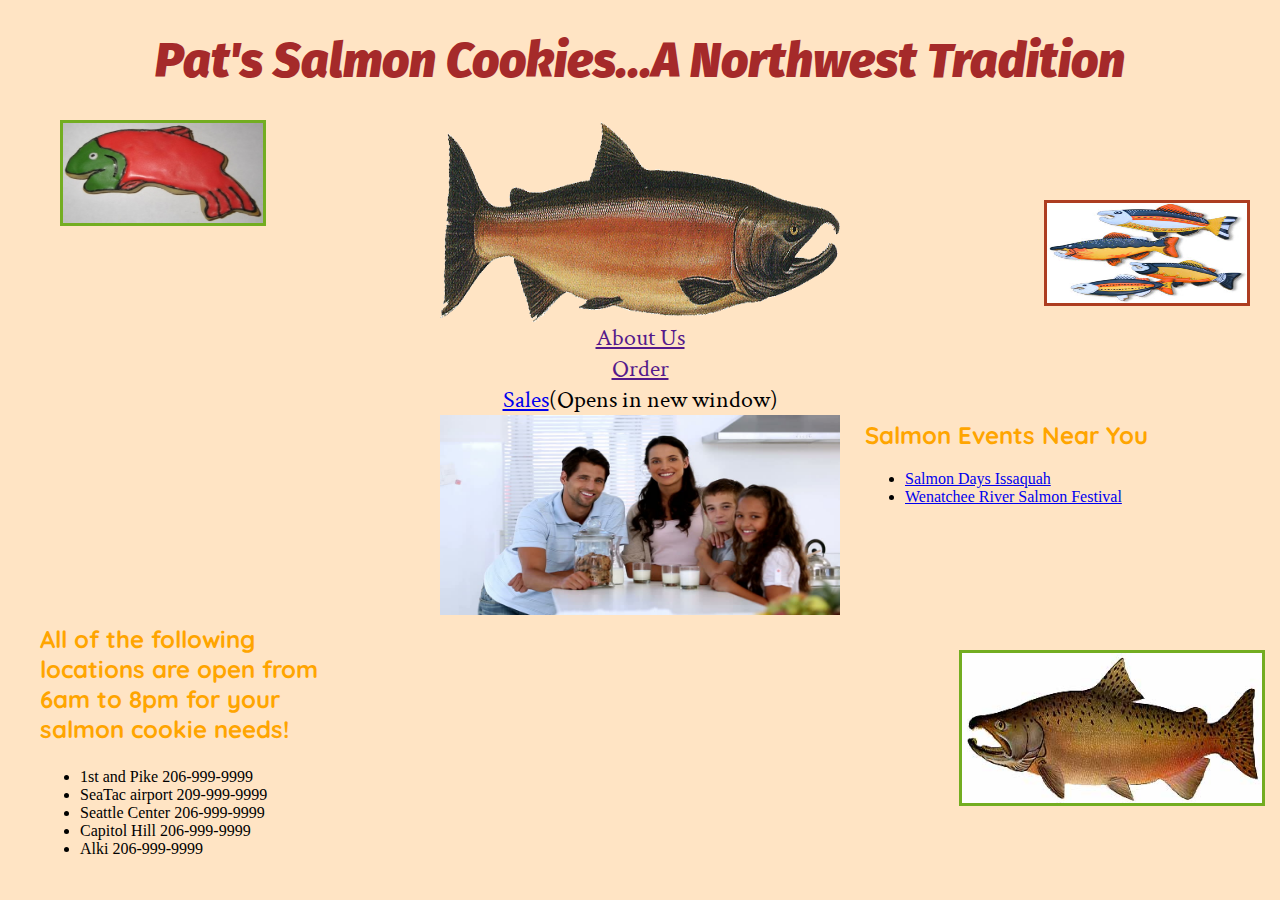
<file: index.html>
<!DOCTYPE html>
<html></html>

<head>
  <title>Cookie Stand Project</title>
  <link rel="stylesheet" href="css/style.css" />
  <link href="https://fonts.googleapis.com/css?family=Crimson+Text|Fira+Sans|Quicksand" rel="stylesheet">

</head>

<body>
  <div id="header">
    <h1><strong>Pat's Salmon Cookies...A Northwest Tradition</strong></h1>
    
  </div>

  

  
 
  <div>
    <img class="salmon-pic" src="img/salmon.png">
  </div>
  <div id="nav">
   
      <div><a href="">About Us</a></div>
      <div><a href="">Order</a></div>
      <div><a href="sales.html" target="_blank">Sales</a>(Opens in new window)</div>
    
   <div class="textandimage">
     
     <img class="cookie-pic" src="img/frostedcookie.jpg">
     <img class="uglyfish-pic" src="img/fish.jpg">
     <img class="family-pic" src="img/family.jpg">
     <img class="chinook-pic" src="img/chinook.jpg">
     <img class="cutter-pic" src="img/cutter.jpg">



   </div>


   </div>

  </div>
    <script src="app.js"></script>
    <div id="content">
        <h2>Salmon Events Near You</h2>
        <ul>
          <li>
            <a href='https://www.salmondays.org/'>Salmon Days Issaquah</a>
          </li>
          <li>
            <a href='http://salmonhomecoming.org/'>Wenatchee River Salmon Festival</a>
          </li>
         
        </ul>
      </div>
    <div id="locations">
      <h3>All of the following locations are open from<br>6am to 8pm for your salmon cookie needs!</br></h3>
      <ul>
          <li>1st and Pike 206-999-9999</li>
          <li>SeaTac airport 209-999-9999</li>
          <li>Seattle Center 206-999-9999</li>
          <li>Capitol Hill 206-999-9999</li>
          <li>Alki 206-999-9999</li>
        </ul>
    
    </div>



  
</body>

</html>
</file>
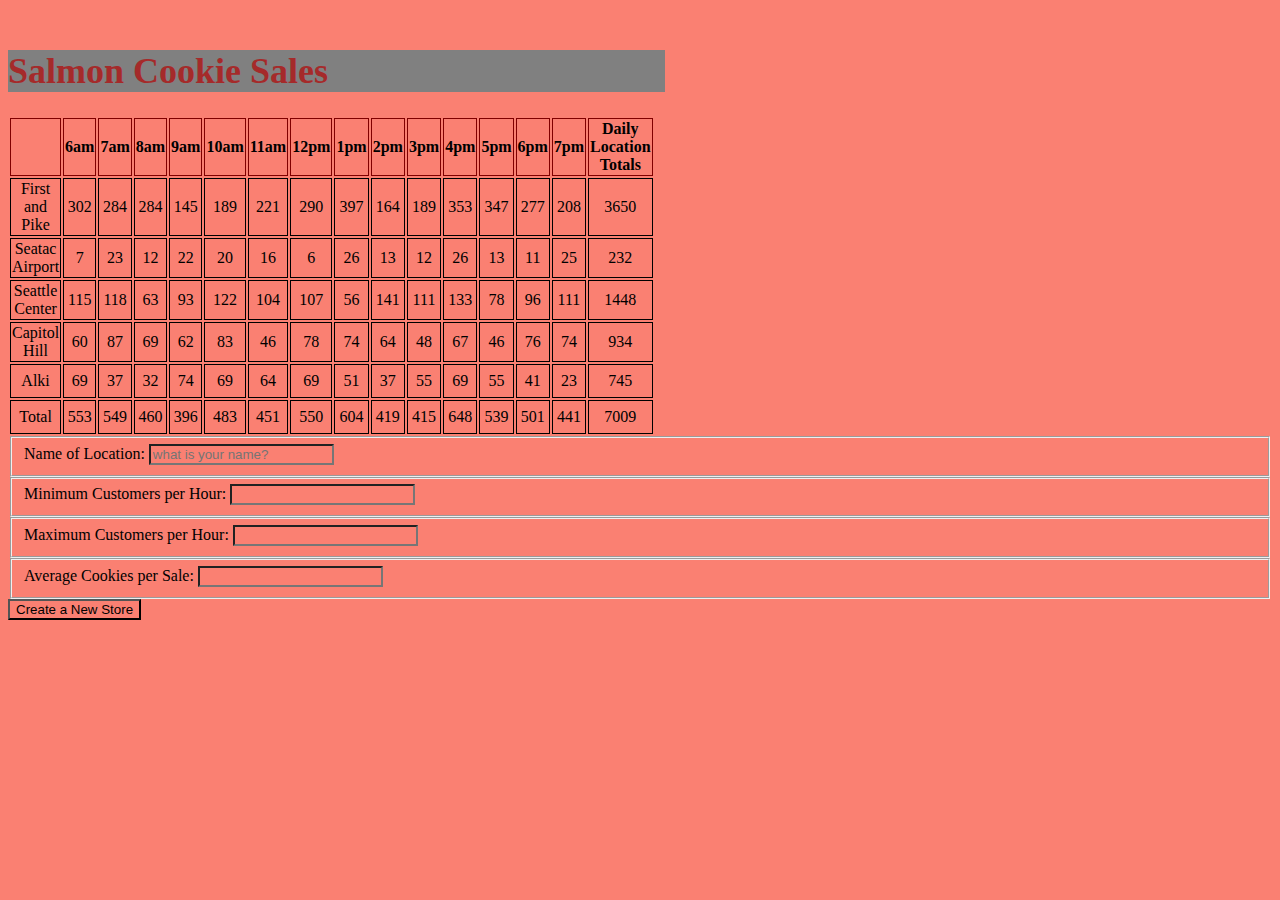
<file: sales.html>
<!DOCTYPE html>
<html>

<head>
    <meta charset="utf-8" />
    <title>Salmon Cookie Sales</title>
    <link href="newstyle.css" rel="stylesheet" href="https://fonts.googleapis.com/css?family=Crimson+Text|Fira+Sans|Quicksand"
        rel="stylesheet">
</head>

<body>
    <br>
    <h1>Salmon Cookie Sales</h1>
    <table id="cookieshops"></table>

    
    <form id="store-form">
        <fieldset>
            <label for="name">Name of Location: </label>
            <input name="name" type="text" placeholder="what is your name?">
        </fieldset>

        <fieldset>
            <label for="mincusthour">Minimum Customers per Hour: </label>
            <input name="mincusthour" type="text">
        </fieldset>

        <fieldset>
            <label for="maxcusthour">Maximum Customers per Hour: </label>
            <input name="maxcusthour" type="text">
        </fieldset>
        
        <fieldset>
            <label for="avgcookiesperhour">Average Cookies per Sale: </label>
            <input name="avgcookiesperhour" type="text">
        </fieldset>


        <button type="submit">Create a New Store</button>
        </fieldset>
    </form>
    <script src="newapp.js"></script>
</body>

</html>
</file>
<file: css/style.css>
*{
    background-color: bisque;
}
h1 {
    color: brown;
    font-style: italic;
    text-align:center;
    font-size: 48px;
    font-family: 'Fira Sans', sans-serif;

}

h2 {
    color: orange;
    font-size: 24px;
    font-family: 'Quicksand', sans-serif;

}

h3 {
    color: orange;
    font-size: 24px;
    font-family: 'Quicksand', sans-serif;
}


 



.salmon-pic {
    height: 200px;
    width: 400px;
    display: block;
    margin: 0 auto;
    }



#nav {
    color: black;
    text-align: center;
    font-size: 24px;
    font-family: 'Crimson Text', serif;

    
    

}

.uglyfish-pic {

        position: absolute;
        top: 200px;
        right: 30px;
        width: 200px;
        height: 100px;
        border: 3px solid rgb(173, 61, 33);
    }


.cookie-pic {
    
        position: absolute;
        top: 120px;
        left: 60px;
        width: 200px;
        height: 100px;
        border: 3px solid #73AD21;
    
}

#content {
    position: absolute;
    top: 400px;
    right: 15px;
    width: 400px;
    height: 200px;
    
}

#locations {
    position: absolute;
    bottom: 100px;
    border-color: black;
    left: 40px;
    width: 300px;
    height: 200px;



}

.chinook-pic {
    position: absolute;
    top: 650px;
    right: 15px;
    width: 300px;
    height: 150px;
    border: 3px solid #73AD21;
}


.family-pic {
    height: 200px;
    width: 400px;
    display: block;
    margin: 0 auto;
    }

.cutter-pic {
    position: absolute;
    top: 650px;
    left: 60px;
    width: 200px;
    height: 100px;
    border: 3px solid red;

}
</file>
